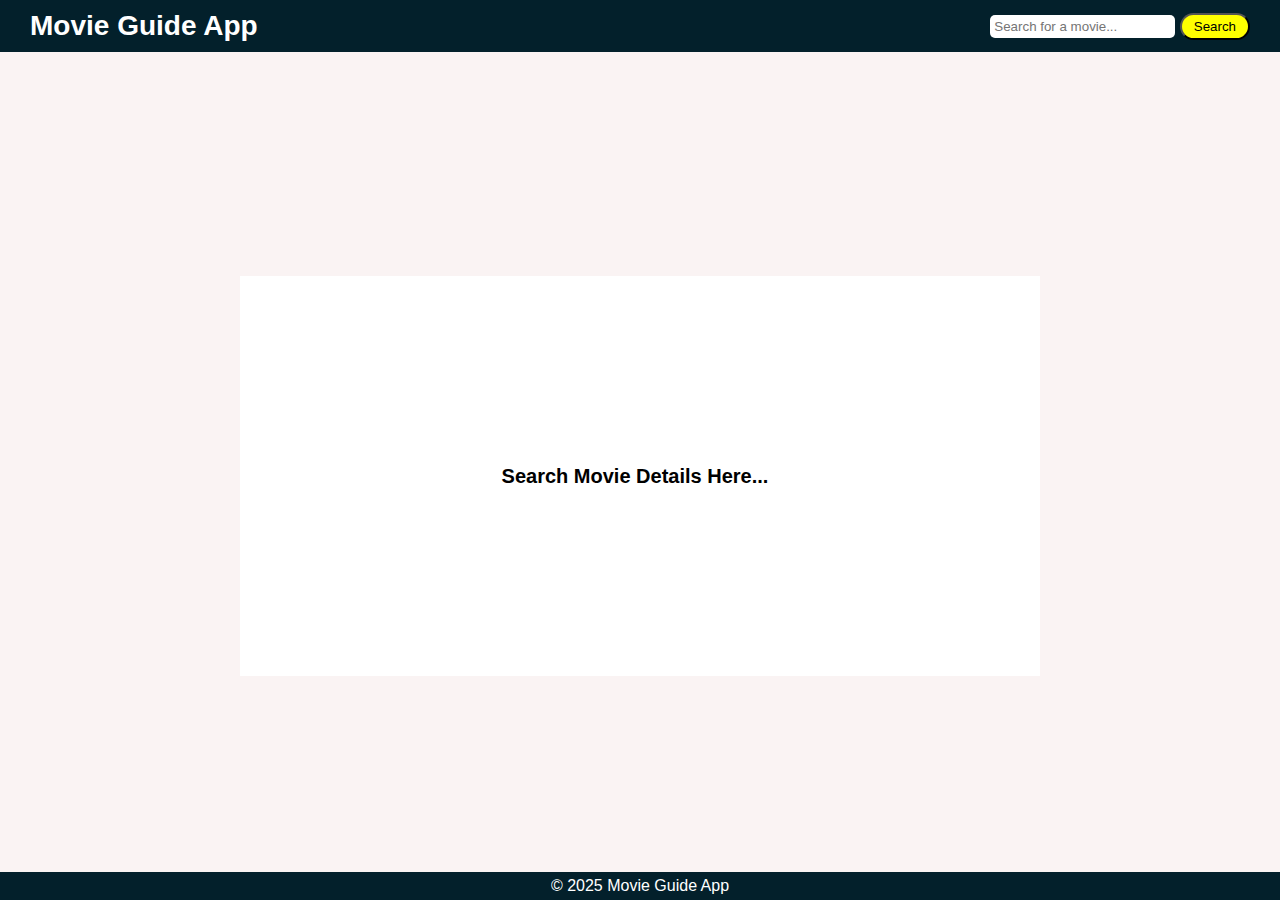
<file: MovieGuideApp/index.html>
<!DOCTYPE html>
<html lang="en">

<head>
  <meta charset="UTF-8">
  <meta name="viewport" content="width=device-width, initial-scale=1.0">
  <title>Movie Guide App</title>
  <link rel="stylesheet" href="style.css">
</head>

<body>
  <div class="header">
    <h1>Movie Guide App</h1>
    <form id="form">
      <input type="text" id="searchInput" placeholder="Search for a movie...">
      <button type="submit" id="submitbtn">Search</button>
    </form>
  </div>

  <div class="container">
    <b>Search Movie Details Here...</b>
    <div id="poster">
    </div>
    <div id="content">
    </div>
  </div>

  <div class="footer">
    <p> © 2025 Movie Guide App</p>
  </div>

  <script src="script.js"></script>
</body>

</html>
</file>
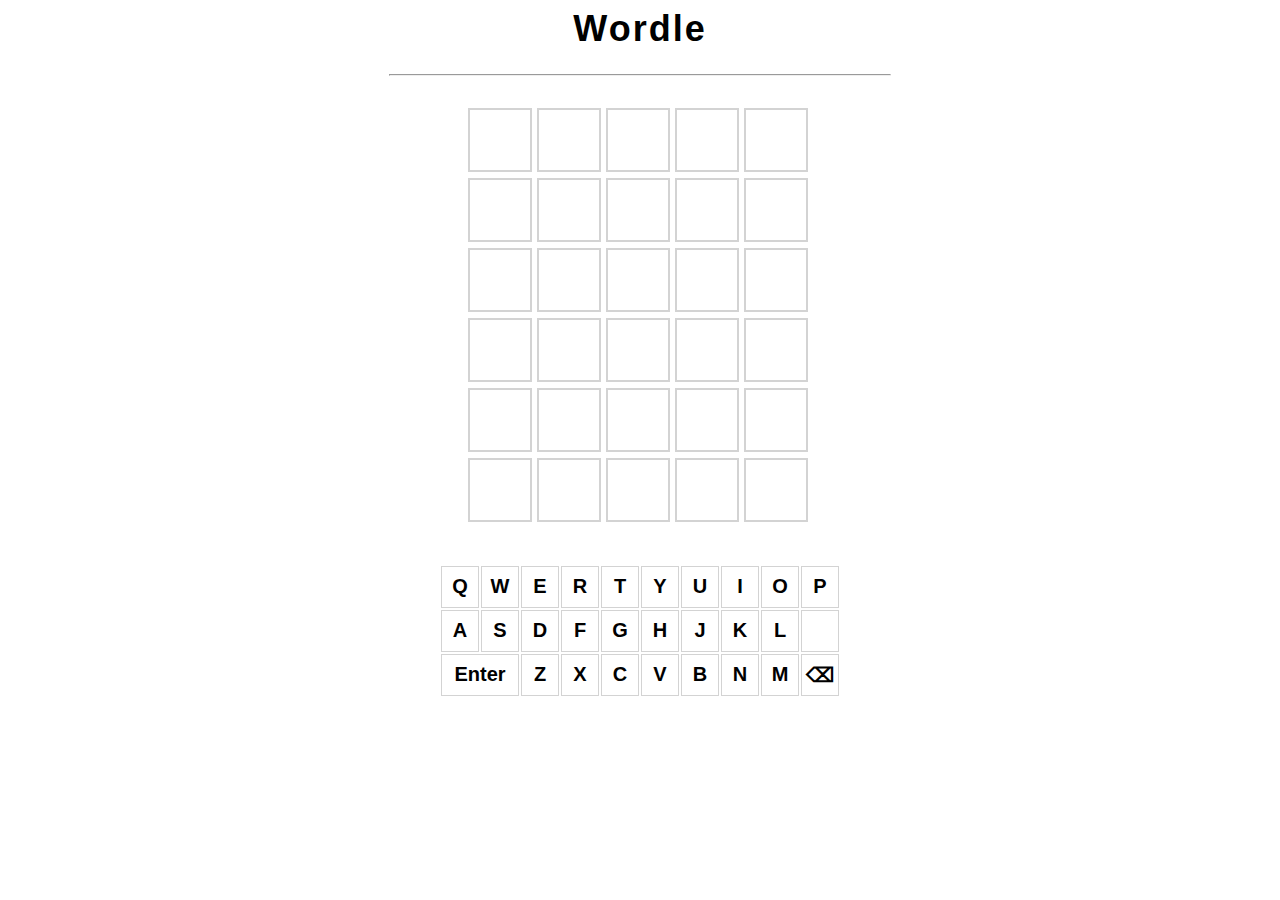
<file: WordleGame/index.html>
<html>
    <head>
        <title>Wordle</title>
        <meta charset="UTF-8">
        <meta name="viewport" content="width=device-width, initial-scale = 1.0">

        <link rel="stylesheet" href="s2.css">
        <script src="lists.js"></script>
        <script src="s2.js"></script>
    </head>

    <body>
        <h1 id="title">Wordle</h1>
        <hr>
        <br>
        <div id="board">
        </div>

        <br>
        <h1 id="answer"></h1>
    </body>
</html>
</file>
<file: MovieGuideApp/style.css>
* {
    padding: 0;
    margin: 0;
    box-sizing: border-box;
    font-family: Arial, Helvetica, sans-serif
}

body {
    display: flex;
    flex-direction: column;
    justify-content: center;
    align-items: center;
    height: 100vh;
    /* Ensures the body takes the full viewport height */
    margin: 0;
    /* Removes default margin */
    background-color: rgb(250, 243, 243);
}

.header {
    background-color: rgb(3, 32, 43);
    color: white;
    display: flex;
    justify-content: space-between;
    align-items: center;
    padding: 10px 30px;
    width: 100vw;
}

.header h1 {
    font-size: 28px;
}

#searchInput {
    padding: 4px;
    border-radius: 5px;
    border: none;
}

#submitbtn {
    padding: 4px 12px;
    background-color: yellow;
    border-radius: 50px;
    cursor: pointer;
    transition: padding 0.3s ease-in-out;
    /* Add transition for font size */
}

#submitbtn:hover {
    /* font-size: 15px; */
    padding: 4px 8px;
}

.container {
    width: 800px;
    height: 400px;
    margin: auto;
    background-color: rgb(255, 255, 255);
    display: flex;
    justify-content: center;
    align-items: center;
    overflow: hidden;
}

.container b {
    font-size: 20px;
}

#poster {
    height: 100%;
    display: flex;
    justify-content: center;
    align-items: center;
}

#content {
    height: 100%;
    margin-left: 10px;
}


.movie-info {
    display: flex;
    flex-direction: column;
    justify-content: space-between;
    align-items: center;
    margin: 20px;
    font-size: 19px;
    line-height: 30px;
}

.movie-genre-p {
    margin: 0 10px;
    background-color: rgb(3, 32, 43);
    color: white;
    font-size: 18px;
    font-weight: bold;
    padding: 10px;
    border-radius: 5px;
}

.movie-genre {

    display: flex;
    flex-wrap: wrap;
    justify-content: space-evenly;
    align-items: center;
}

.movie-content {
    line-height: 35px;
    margin: 20px;
    font-size: 18px;
}

.movie-content b {
    margin-right: 5px;
    font-size: 18px;
}

#moviePlot {
    line-height: normal;
    margin-top: 7px;
}

.footer {
    background-color: rgb(3, 32, 43);
    color: white;
    position: absolute;
    bottom: 0;
    width: 100%;
    text-align: center;
    padding: 5px 0;
}
</file>
<file: WordleGame/s2.css>
body {
    font-family: Arial, Helvetica, sans-serif;
    text-align: center;
}

hr {
    width: 500px;
}

#title {
    font-size: 36px;
    font-weight: bold;
    letter-spacing: 2px;
}

#board {
    width: 350px;
    height: 420px;
    margin: 0 auto;
    margin-top: 3px;
    display: flex;
    flex-wrap: wrap;
}

.tile {
    /* Box */
    border: 2px solid lightgray;
    width: 60px;
    height: 60px;
    margin: 2.5px;

    /* Text */
    color: black;
    font-size: 36px;
    font-weight: bold;
    display: flex;
    justify-content: center;
    align-items: center;
}

.correct {
    background-color: #6AAA64;
    color: white;
    border-color: white;
}

.present {
    background-color: #C9B458;
    color: white;
    border-color: white;
}

.absent {
    background-color: #787C7E;
    color: white;
    border-color:white;
}


.keyboard-row {
    width: 400px;

    margin: 0 auto;
    display: flex;
    flex-wrap: wrap;
}

.key-tile {
    width: 36px;
    height: 40px;
    margin: 1px;
    border: 1px solid lightgray;

    /* Text */
    font-size: 20px;
    font-weight: bold;
    display: flex;
    justify-content: center;
    align-items: center;
}

.enter-key-tile {
    width: 76px;
    height: 40px;
    margin: 1px;
    border: 1px solid lightgray;

    /* Text */
    font-size: 20px;
    font-weight: bold;
    display: flex;
    justify-content: center;
    align-items: center;
}
</file>
